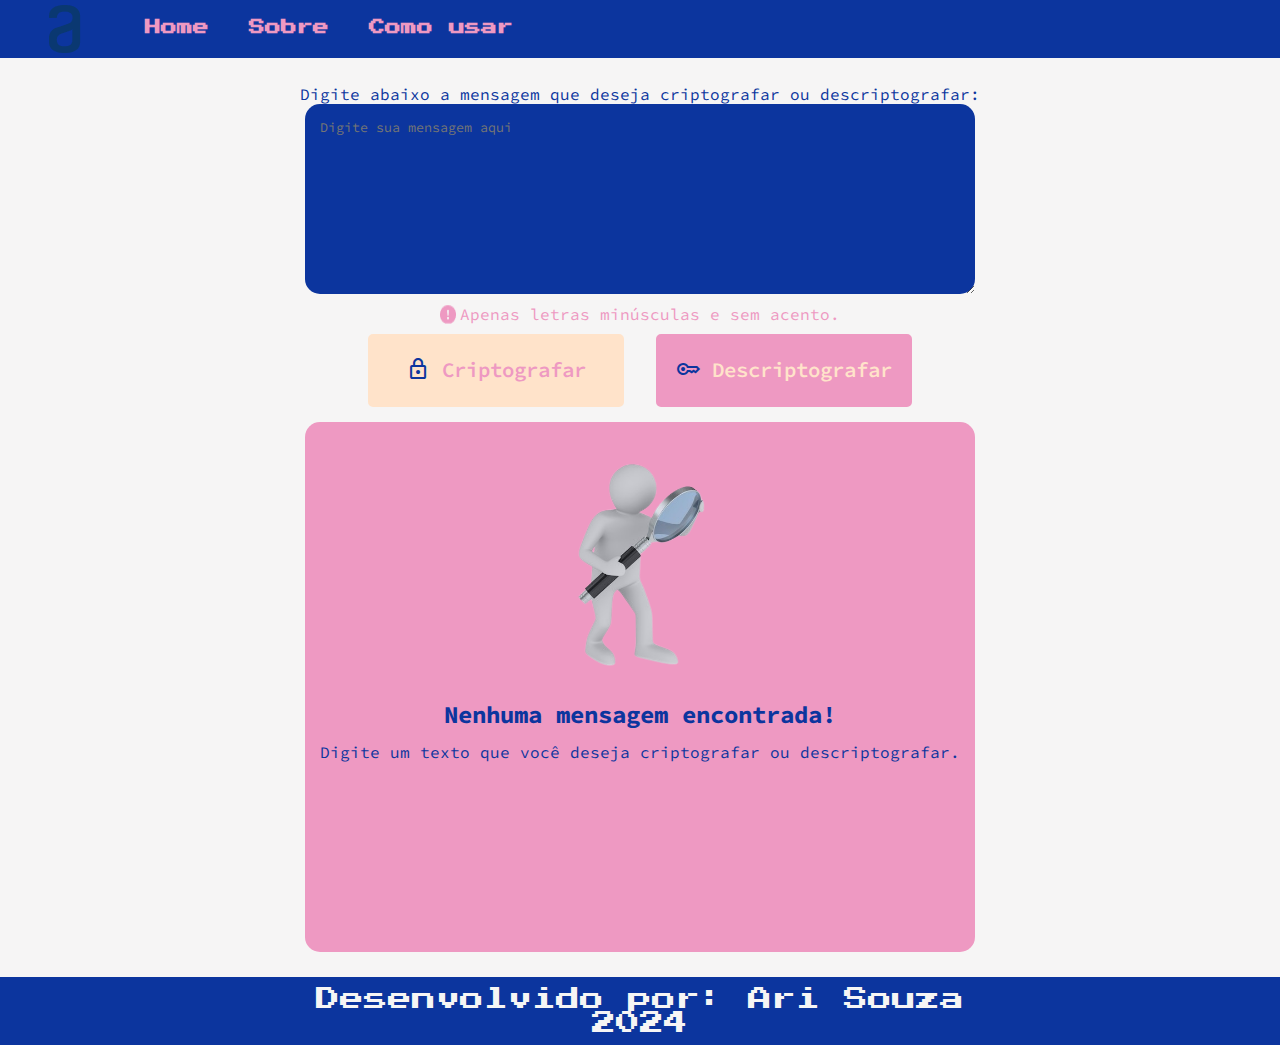
<file: index.html>
<!DOCTYPE html>
<html lang="pt-bt">
<head>
    <meta charset="UTF-8">
    <meta name="viewport" content="width=device-width, initial-scale=1.0">
    <title>one-alura-crypto-challenge</title>
    <link rel="stylesheet" href="css/stylle.css">
    <link rel="stylesheet" href="https://fonts.googleapis.com/css2?family=Material+Symbols+Outlined:opsz,wght,FILL,GRAD@24,400,0,0" />
</head>
<body>


    <header class="cabecalho">
        <h1><img class="logo" src="imgs/Frame 6.png" alt="Logo Alura"></h1>
        <nav class="cabecalho__menu">
            <a class="cabecalho__menu__links" href="index.html">Home</a>
            <a class="cabecalho__menu__links" href="about.html">Sobre</a>
            <a class="cabecalho__menu__links" href="howtouse.html">Como usar</a>

        </nav>
    </header>



    <main class="apresentacao">
        <!-- Seção 1 com input e botoes -->
        <section class="apresentacao__input">
            <label for="mensagem">Digite abaixo a mensagem que deseja criptografar ou descriptografar:</label>
            <textarea maxlength="550" name="mensagem" id="mensagem" cols="30" rows="10" placeholder="Digite sua mensagem aqui" ></textarea>
            <div class="alerta">
                <span class="alerta__alerta"><img class="icon" src="imgs/atencao.png" alt="icone de exclamação">Apenas letras minúsculas e sem acento.</span>
            </div>

            <div class="apresentacao__links">
                <button class="botao_criptografar" onclick="criptografar()"><span class="material-symbols-outlined">
                    lock</span>Criptografar</button>

                <button class="botao_descriptografar" onclick="descriptografar()"><span class="material-symbols-outlined">
                    key</span>Descriptografar</button>
            </div>
        </section>
        <!-- Seção 2 com mensagem -->
        <section class="apresentacao__resultado">
            <img id="imagem_ilustrativa" src="imgs/homem-procurando.png" alt="">
            <h2 class="atencao">Nenhuma mensagem encontrada!</h2>
            <p>Digite um texto que você deseja criptografar ou descriptografar.</p>
            <span id="notificacao-copia" class="notificacao" hidden>Mensagem copiada!</span>

            <button id="botao__copiar" hidden><span class="material-symbols-outlined">file_copy
                </span>copiar</button>
        </section>
    </main>

    <footer class="rodape">
        <p class="rodape__rodape">Desenvolvido por: Ari Souza</p>
        <p class="rodape__rodape">2024</p>
    </footer>
    <script src="js/app.js" defer></script>
</body>
</html>
</file>
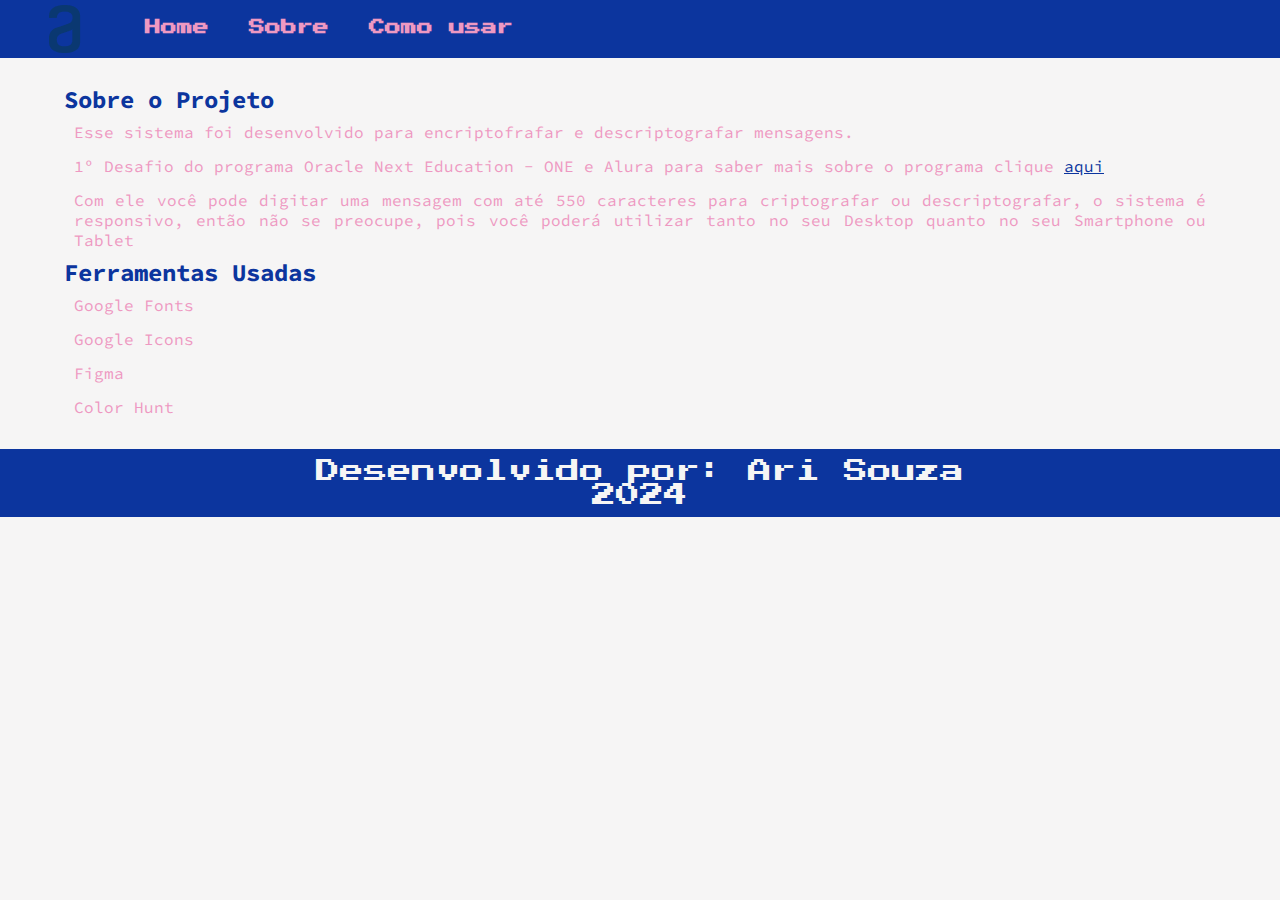
<file: about.html>
<!DOCTYPE html>
<html lang="pt-bt">
<head>
    <meta charset="UTF-8">
    <meta name="viewport" content="width=device-width, initial-scale=1.0">
    <title>one-alura-crypto-challenge</title>
    <link rel="stylesheet" href="css/stylle.css">
    <link rel="stylesheet" href="https://fonts.googleapis.com/css2?family=Material+Symbols+Outlined:opsz,wght,FILL,GRAD@24,400,0,0" />
</head>
<body>


    <header class="cabecalho">
        <h1><img class="logo" src="imgs/Frame 6.png" alt="Logo Alura"></h1>
        <nav class="cabecalho__menu">
            <a class="cabecalho__menu__links" href="index.html">Home</a>
            <a class="cabecalho__menu__links" href="about.html">Sobre</a>
            <a class="cabecalho__menu__links" href="howtouse.html">Como usar</a>

        </nav>
    </header>



    <main class="apresentacao">


        <section class="apresentacao__sobre">
            <h2 class="apresentacao__conteudo__titulo">Sobre o Projeto</h2>
            <p class="apresentacao__conteudo__texto">Esse sistema foi desenvolvido para encriptofrafar e descriptografar mensagens.</p>
            <p class="apresentacao__conteudo__texto">1º Desafio do programa Oracle Next Education - ONE e Alura para saber mais sobre o programa clique <a target="_blank" href="https://www.oracle.com/br/education/oracle-next-education/">aqui</a></p>
            <p class="apresentacao__conteudo__texto">Com ele você pode digitar uma mensagem com até 550 caracteres para criptografar ou descriptografar, o sistema é responsivo, então não se preocupe, pois você poderá utilizar tanto no seu Desktop quanto no seu Smartphone ou Tablet</p>


            <h2 class="apresentacao__conteudo__titulo">Ferramentas Usadas</h2>
                <ul class="ferramentas">
                    <li class="apresentacao__conteudo__texto">Google Fonts</li>
                    <li class="apresentacao__conteudo__texto">Google Icons</li>
                    <li class="apresentacao__conteudo__texto">Figma</li>
                    <li class="apresentacao__conteudo__texto">Color Hunt</li>
                </ul>
        </section>


    </main>

    <footer class="rodape">
        <p class="rodape__rodape">Desenvolvido por: Ari Souza</p>
        <p class="rodape__rodape">2024</p>
    </footer>
    <script src="js/app.js" defer></script>
</body>
</html>
</file>
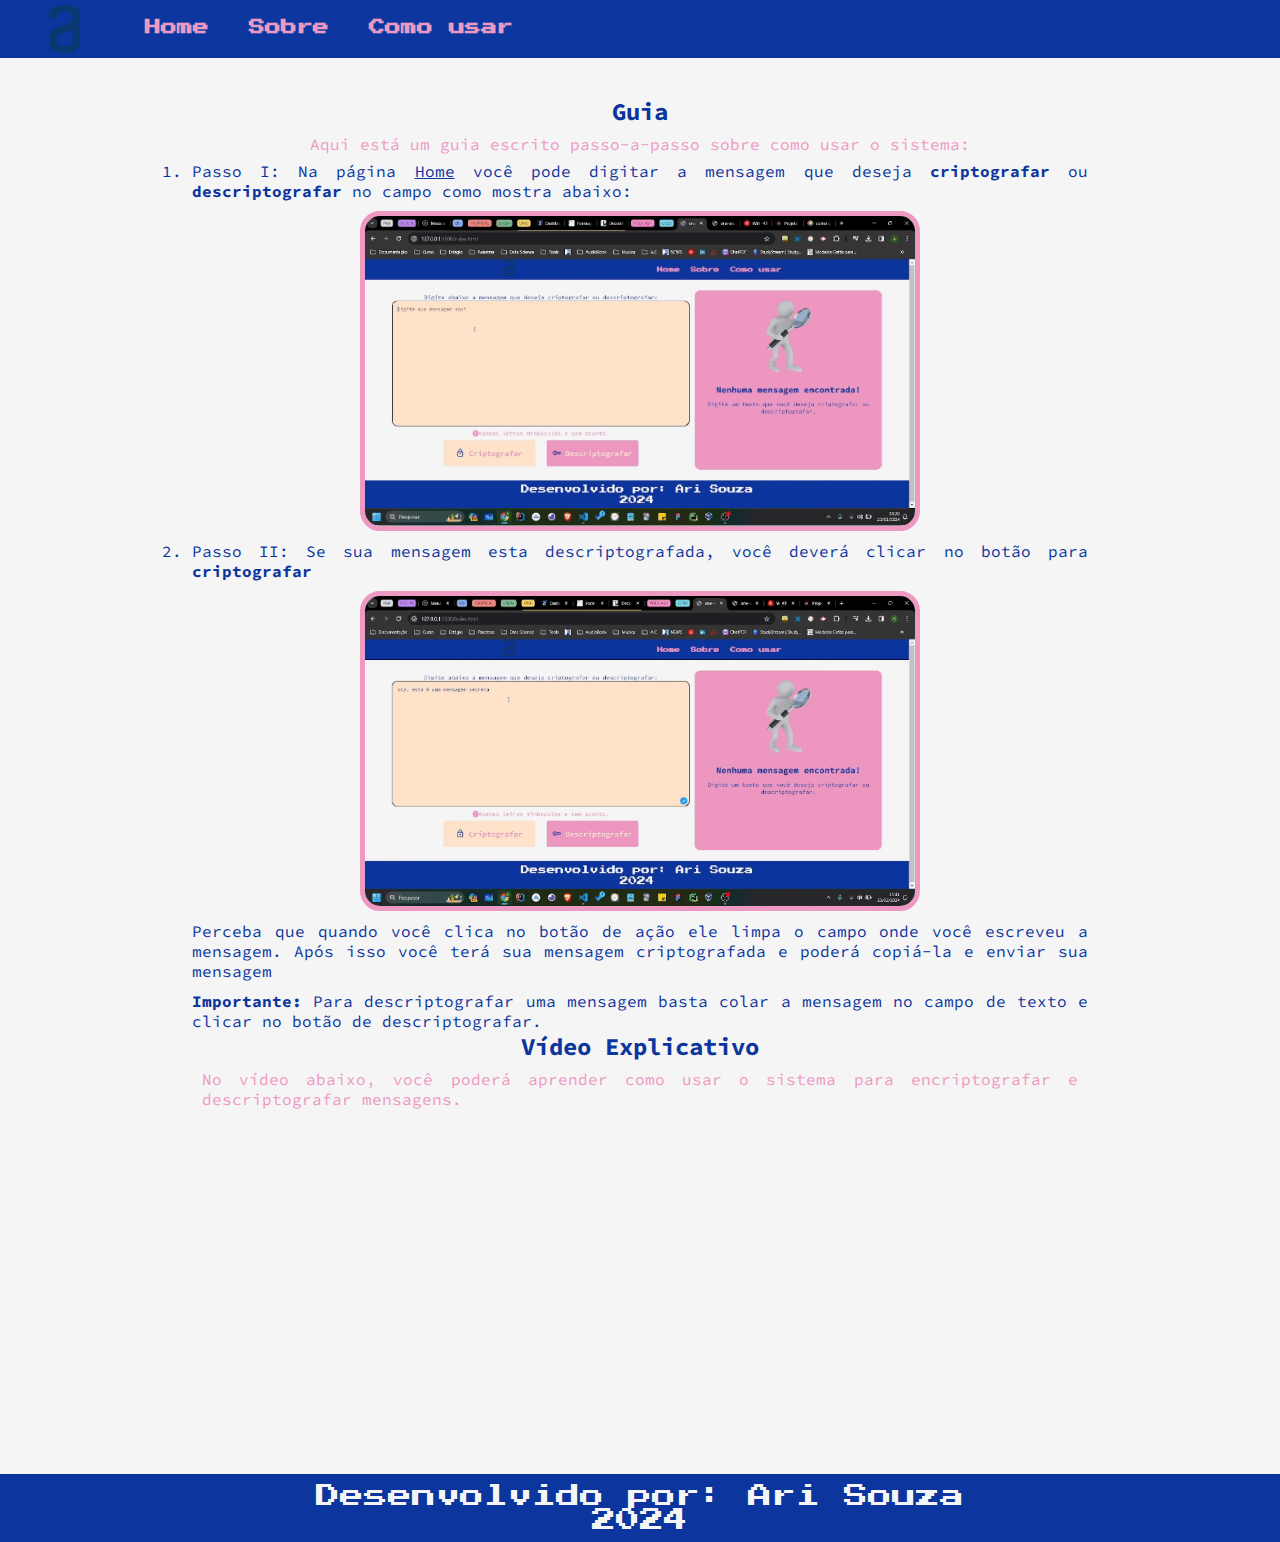
<file: howtouse.html>
<!DOCTYPE html>
<html lang="pt-bt">
<head>
    <meta charset="UTF-8">
    <meta name="viewport" content="width=device-width, initial-scale=1.0">
    <title>Como usar</title>
    <link rel="stylesheet" href="css/stylle.css">
    <link rel="stylesheet" href="https://fonts.googleapis.com/css2?family=Material+Symbols+Outlined:opsz,wght,FILL,GRAD@24,400,0,0" />
</head>
<body>


    <header class="cabecalho">
        <h1><img class="logo" src="imgs/Frame 6.png" alt="Logo Alura"></h1>
        <nav class="cabecalho__menu">
            <a class="cabecalho__menu__links" href="index.html">Home</a>
            <a class="cabecalho__menu__links" href="about.html">Sobre</a>
            <a class="cabecalho__menu__links" href="howtouse.html">Como usar</a>

        </nav>
    </header>


    <main class="apresentacao_como_usar">

        <section class="video-explicativo">

            <h2 class="apresentacao__conteudo__titulo">Vídeo Explicativo</h2>
            <p class="apresentacao__conteudo__texto">No vídeo abaixo, você poderá aprender como usar o sistema para encriptografar e descriptografar mensagens.</p>
            <iframe class="youtube-video" src="https://www.youtube.com/embed/oh-xEpluI8c?si=vlZtnsOq3IdZt4nw" title="YouTube video player" frameborder="0" allowfullscreen></iframe>
          
        </section>

        <section class="guia-escrito">
            <h2 class="apresentacao__conteudo__titulo">Guia</h2>
            <p class="apresentacao__conteudo__texto">Aqui está um guia escrito passo-a-passo sobre como usar o sistema:</p>

            <ol class="passo-a-passo">
                <li>Passo I: Na página <a href="index.html">Home</a> você pode digitar a mensagem que deseja <strong>criptografar</strong> ou <strong>descriptografar</strong> no campo como mostra abaixo:

                </li>
                <img class="gif" src="imgs/git_escrevendo.gif" alt="gif escrevendo no campo">
                <li>Passo II: Se sua mensagem esta descriptografada, você deverá clicar no botão para <strong>criptografar</strong> </li>
                <img class="gif" src="imgs/gif_criptografando.gif" alt="git clicando no botão encriptografar">
                <legend>Perceba que quando você clica no botão de ação ele limpa o campo onde você escreveu a mensagem. Após isso você terá sua mensagem criptografada e poderá copiá-la e enviar sua mensagem</legend>
                <p><strong>Importante:</strong> Para descriptografar uma mensagem basta colar a mensagem no campo de texto e clicar no botão de descriptografar.</p>
            </ol>
        </section>

    </main>

    <footer class="rodape">
        <p class="rodape__rodape">Desenvolvido por: Ari Souza</p>
        <p class="rodape__rodape">2024</p>
    </footer>
    <script src="js/app.js" defer></script>
</body>
</html>
</file>
<file: css/stylle.css>
@import url('https://fonts.googleapis.com/css2?family=Press+Start+2P&family=Source+Code+Pro:ital,wght@0,200..900;1,200..900&display=swap');

@import url('https://fonts.googleapis.com/css2?family=Fira+Code:wght@300..700&family=Press+Start+2P&family=Source+Code+Pro:ital,wght@0,200..900;1,200..900&display=swap');

:root{
    /* Paleta de cores */
    --cor-primaria: #F6F5F5;
    --cor-secundaria: #FFE3CA;
    --cor-terciaria: #EE99C2;
    --cor-quartearia: #0C359E;
    /* Fontes */
    --fonte-principal: 'Press Start 2P', system-ui;
    --fonte-secundaria: "Source Code Pro", monospace;
}

*{
    margin: 0;
    padding: 0;
    font-family: var(--fonte-secundaria);
    color: var(--cor-quartearia);

}
body {
    box-sizing: border-box;
    background-color: var(--cor-primaria);
    color: var(--cor-terciaria);
}

button {
    cursor: pointer;
}

.cabecalho {
    display: flex;
    align-items: center;
    background-color: var(--cor-quartearia);

}

.logo {
    display: flex;
    padding: 5px;
}
.cabecalho__menu__links {
    color: var(--cor-terciaria);
    text-decoration: none;
    font-family: var(--fonte-principal);
    font-size: 1rem;
    font-weight: 600;
    padding: 15px;
    transition: 1.5s;

}

.cabecalho__menu__links:hover {
    color: var(--cor-primaria);
    border-width: 1px; 
    border-style:dashed; 
    border-radius: 50px;
    font-size: 1.1rem;
    border-color:  var(--cor-terciaria);
    transition: 1.5s;

}

.apresentacao {
    padding: 2% 5%;
    display: flex;
    align-items: center;
    justify-content: space-between;
    gap: 15px;

}

.apresentacao__input {
    display: flex;
    flex-direction: column;
    text-align: center;
    align-items: center;

}
.alerta__alerta {
    color: var(--cor-terciaria);
    display: flex;
    font-family: var(--fonte-secundaria);
}
#mensagem {
    background-color: var(--cor-secundaria);
    width: 50rem;
    height: 20rem;
    border: none;
    padding: 15px;
    border-radius: 15px;
    max-width: 50rem;
    max-height: 20rem;

    min-width: 50rem;
    min-height: 20rem;
}

.alerta {
    display: flex;
    padding: 10px;
    justify-content: start;

}
.icon {
    padding-right: 4px;
}


.apresentacao__links {
    display: flex;
    flex-direction:row;
    align-content: space-around;
    gap: 32px;
}

.botao_criptografar {
    color: var(--cor-terciaria);
    background-color: var(--cor-secundaria);
    display: flex;
    justify-content: center;
    gap: 12px;
    border: 2px solid var(--cor-secundaria);
    border-radius: 5px;
    width: 16rem;
    text-align: center;
    font-size: 1.3rem;
    padding: 21.5px 0;
    text-decoration: none;
    font-weight: 600;
    transition: 1s;
}
.botao_criptografar:hover{
    background-color: var(--cor-primaria);
    color: var(--cor-secundaria);
    width: 17rem;
    font-size: 1.5rem;
    transition: 1s;
}

.botao_descriptografar {
    color: var(--cor-secundaria);
    background-color: var(--cor-terciaria);
    display: flex;
    justify-content: center;
    gap: 12px;
    border: 2px solid var(--cor-terciaria);
    border-radius: 5px;
    width: 16rem;
    text-align: center;
    font-size: 1.3rem;
    padding: 21.5px 0;
    text-decoration: none;
    font-weight: 600;
    transition: 1s;
}
.botao_descriptografar:hover {
    background-color: var(--cor-primaria);
    color: var(--cor-terciaria);
    width: 17rem;
    font-size: 1.5rem;
    transition: 1s;
}
.apresentacao__comousar{
    display: flex;
    flex-direction:column;
    align-items: center;
}
.video {
    width: 560px;
    height: 315px;
}
.apresentacao__resultado {
    background-color: var(--cor-terciaria);
    display: flex;
    min-width: 25rem;
    flex-direction: column;
    text-align: center;
    align-items: center;
    gap: 12px;
    height: 500px;
    border-radius: 15px;   
}

#imagem_ilustrativa {
    height: 50%;
}

.atencao {
    color: var(--cor-quartearia);   
}
.notificacao {
    position: fixed;
    top: 10px;
    right: 50px;
    padding: 10px;
    background-color: #4CAF50;
    color: white;
    border-radius: 5px;
    display: none;

}

#botao__copiar:not([hidden]) {
    color: var(--cor-terciaria);
    background-color: var(--cor-primaria);
    display: flex;
    justify-content: center;
    gap: 12px;
    border: 2px solid var(--cor-primaria);
    border-radius: 5px;
    width: 320px;
    text-align: center;
    font-size: 1rem;
    padding: 21.5px 0;
    text-decoration: none;
    font-weight: 600;
    transition: 1s;
}
#botao__copiar:not([hidden]):hover {
    background-color: var(--cor-terciaria);
    color: var(--cor-primaria);
    width: 340px;
    font-size: 23px;
    transition: 1s;

}

.rodape {
    padding: 10px;
    color: var(--cor-primaria);
    background-color: var(--cor-quartearia);
    text-align: center;
    font-family: var(--fonte-principal);
    font-size: 1.5rem;
    font-weight: 400;
}
.rodape__rodape{
    font-family: var(--fonte-principal);
    color: var(--cor-primaria);

}

/* Pagina Sobre */
.apresentacao__conteudo__texto {
    color: var(--cor-terciaria);
    text-align:justify;
    padding: 7px 10px;
}
.ferramentas{
    list-style:none;
}
/* Pagina Como Usar */
.apresentacao_como_usar{
    padding: 3% 15%;
    display: flex;
    align-items: center;
    flex-direction: column-reverse;
}

.video-explicativo {
    display: flex;
    flex-direction: column;
    align-items: center;
}

.youtube-video {
    height: 320px;
    width: 560px;
}

.guia-escrito {
    display: flex;
    flex-direction: column;
    align-items: center;
}

.passo-a-passo {
    display: flex;
    flex-direction: column;
    align-items: center;
    gap: 10px;
    text-align: justify;
}

.gif{
    width: 550px;
    border: 5px solid var(--cor-terciaria);
    border-radius: 20px;
}

@media (min-width: 280px ) and (max-width: 400px){
    .apresentacao {
        flex-direction: column;
    }
    .cabecalho__menu__links {
        color: var(--cor-quartearia);
        background-color: var(--cor-terciaria);
        border: 2px solid var(--cor-secundaria);
        border-radius: 15px;
        font-size: 5px;
        font-weight: 400;
        padding: 5px;
    
    }

    #mensagem{
        background-color: var(--cor-quartearia);
        color: var(--cor-primaria);
        width: 15rem;
        height: 10rem;
        padding: 15px;
        max-width: 15rem;
        max-height: 10rem;
        min-width: 15rem;
        min-height: 10rem;
    }
    .apresentacao__resultado{
        padding: 15px;
        width: 15rem;
        height: 20rem;
        padding: 15px;
        max-width: 15rem;
        max-height: 20rem;
        min-width: 15rem;
        min-height: 20rem;
    }
    .icon {
        width: 10px;
        height: 10px;
    }
    .alerta {
        display: flex;
        padding: 10px;
        justify-content: start;
        font-size: 10px;
    }
    .apresentacao__links {
        flex-direction:column;
    }
    .botao_criptografar {
        width: 10rem;
        font-size: 0.9rem;
        font-weight: 400;
    }
    .botao_descriptografar {
        width: 10.8rem;
        text-align: center;
        font-size: 0.9rem;
        font-weight: 400;
    }
    .rodape__rodape{
        font-family: var(--fonte-principal);
        color: var(--cor-primaria);
        font-size: 12px;
    
    }
    .youtube-video {
        height: 200px;
        width: 210px;
    }
    .gif{
        width: 210px;
        border: none;
        border-radius: 0;
    }
    .apresentacao__conteudo__titulo{
        text-align: center;
        padding: 15px;
    }

    #botao__copiar:not([hidden]) {
        background-color: var(--cor-secundaria);
        width: 7rem;
    }
    #botao__copiar:not([hidden]):hover {
        background-color: var(--cor-terciaria);
        color: var(--cor-primaria);
        width: 8rem;
        font-size: 20px;
        transition: 1s;
    
    }

} 



@media (min-width: 400px ) and (max-width: 820px) {
    .apresentacao {
        flex-direction: column;
    }
    .cabecalho__menu__links {
        color: var(--cor-quartearia);
        background-color: var(--cor-terciaria);
        border: 2px solid var(--cor-secundaria);
        border-radius: 15px;
        font-size: 12px;
        font-weight: 400;
        padding: 5px;    
    }

    #mensagem{
        width: 15rem;
        height: 20rem;
        padding: 15px;
        max-width: 15rem;
        max-height: 20rem;
        min-width: 15rem;
        min-height: 20rem;
    }

    .apresentacao__resultado{
        width: 15rem;
        height: 20rem;
        padding: 15px;
        max-width: 15rem;
        max-height: 20rem;
        min-width: 15rem;
        min-height: 20rem;
    }
    .alerta {
        display: flex;
        padding: 10px;
        justify-content: start;
        font-size: small;
    }
    .icon {
        width: 15px;
        height: 15px;
    }

    .apresentacao__links {
        flex-direction:column;
    }
    #botao__copiar:not([hidden]) {
        background-color: var(--cor-secundaria);
        width: 10rem;
    }
    #botao__copiar:not([hidden]):hover {
        background-color: var(--cor-terciaria);
        color: var(--cor-primaria);
        width: 11rem;
        font-size: 20px;
        transition: 1s;
    
    }
    .youtube-video {
        height: 220px;
        width: 400px;
    }
    .gif{
        width: 400px;
        border: none;
        border-radius: 0;
    }
    .apresentacao__conteudo__titulo{
        text-align: center;
        padding: 15px;
    }

}



@media (min-width: 821px ) and (max-width: 1315px){
    .apresentacao {
        flex-direction: column;
    }
    #mensagem{
        background-color: var(--cor-quartearia);
        width: 40rem;
        height: 10rem;
        padding: 15px;
        max-width: 40rem;
        max-height: 10rem;
        min-width: 40rem;
        min-height: 10rem;
    }
    .apresentacao__resultado{
        padding: 15px;
    }

}
</file>
